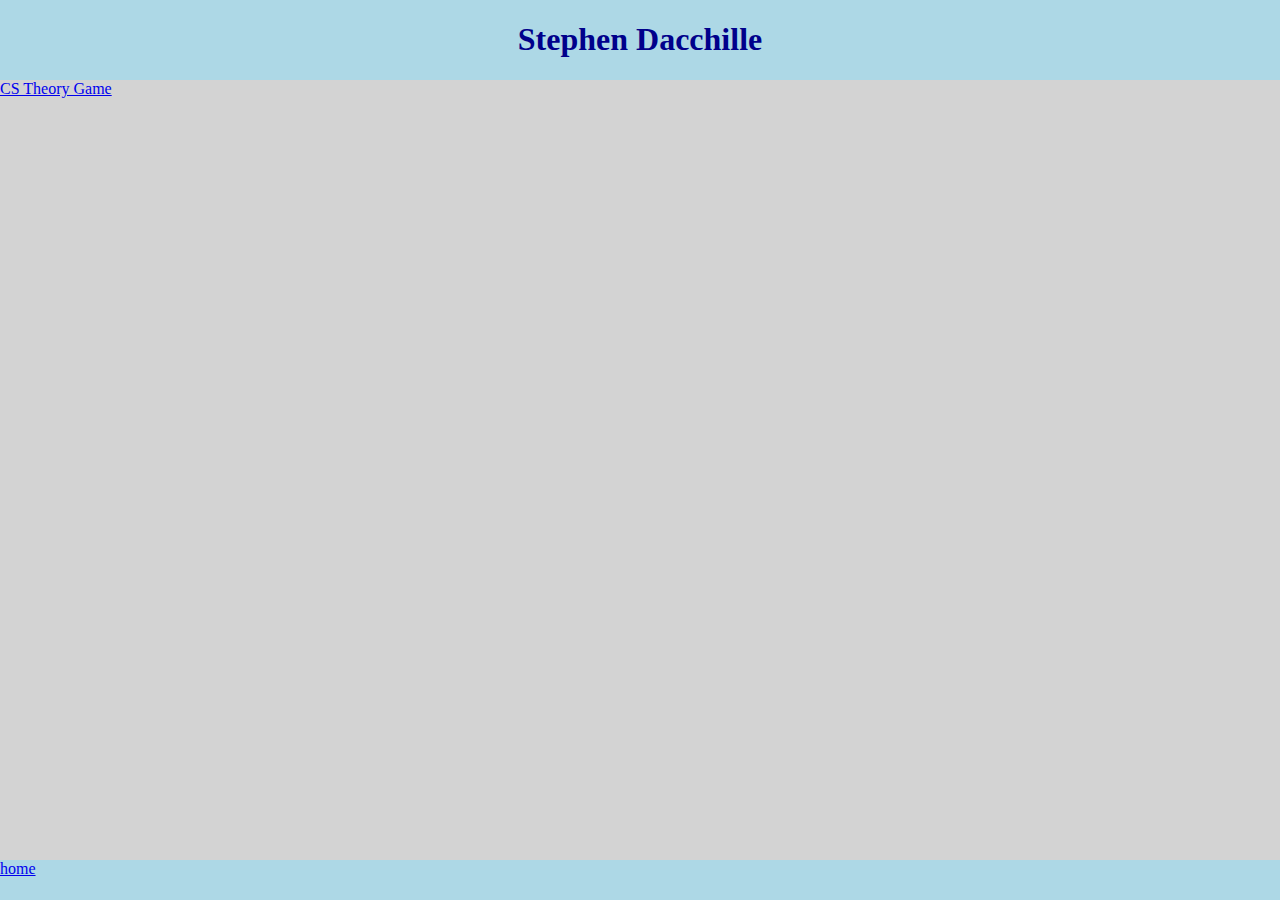
<file: index.html>
<!DOCTYPE HTML>
<html lang="en-US">
	<head>
		<title>Stephen Dacchille</title>
		<!--[if lt IE 9]>
			<script src="http://html5shiv.googlecode.com/svn/trunk/html5.js"></script>
		<![endif]-->
		<link rel="stylesheet" type="text/css" href="styles.css">
		<script src="https://ajax.googleapis.com/ajax/libs/jquery/1.12.2/jquery.min.js"></script>
	</head>
	<body id = "body">
		<header><h1 class = "h1">Stephen Dacchille</h1></header>
		<a href="csTheoryGame.html">CS Theory Game</a>
		<footer><a href="index.html">home</a></footer>
    </body>
</html>
</file>
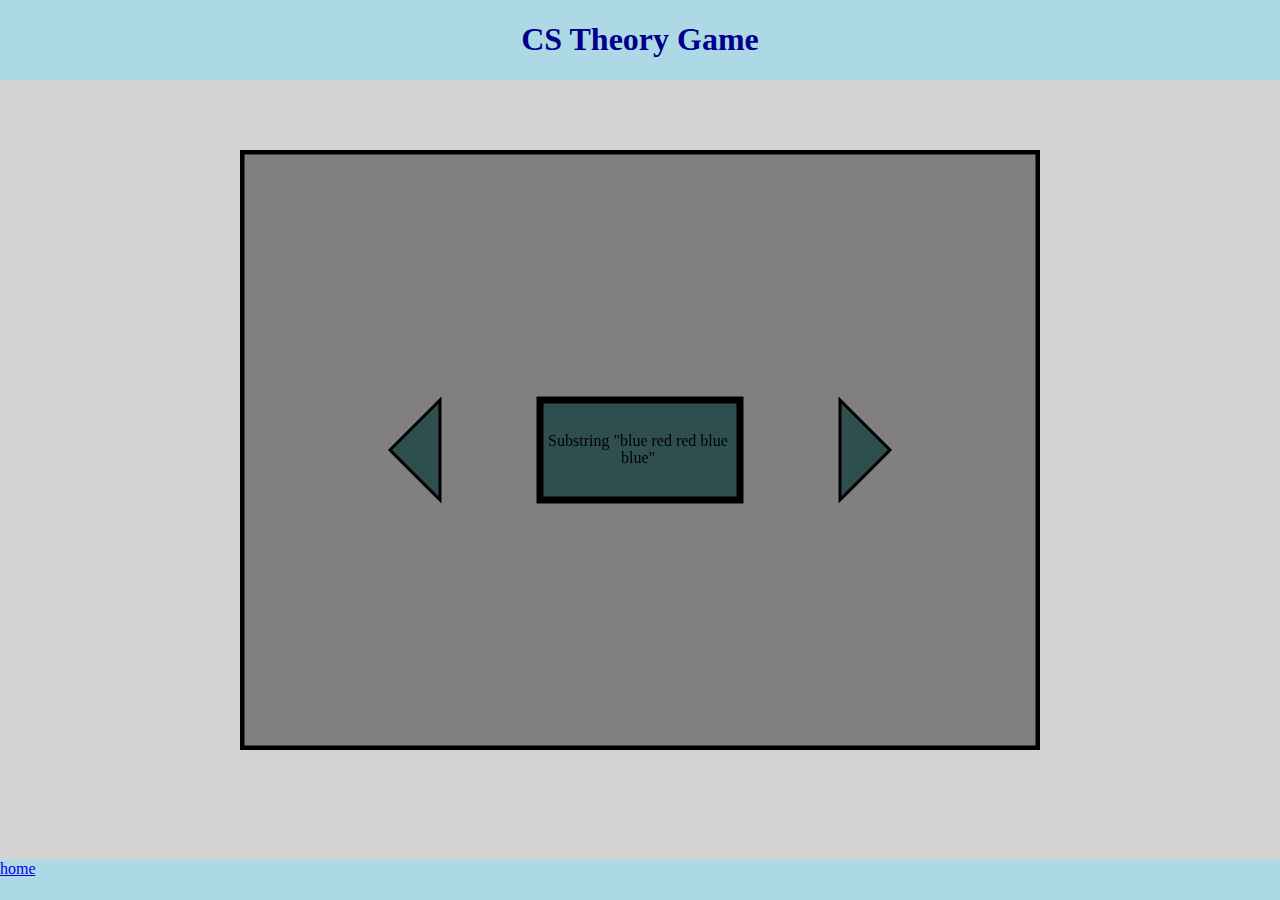
<file: csTheoryGame.html>
<!DOCTYPE HTML>
<html>
	<head>
		<title>CS Theory Game</title>
		<!--[if lt IE 9]>
			<script src="http://html5shiv.googlecode.com/svn/trunk/html5.js"></script>
		<![endif]-->
		<link rel="stylesheet" type="text/css" href="styles.css">
		<script src="https://ajax.googleapis.com/ajax/libs/jquery/3.1.0/jquery.min.js"></script>
	</head>
	<body id = "body">
		<header><h1 class = "h1">CS Theory Game</h1></header>
		<canvas id = "gameCanvas" width = "800" height = "600">Browser does not support canvas.</canvas>
		<footer><a href = "http://student.cs.appstate.edu/~dacchillesc/index.html">home</a></footer>
    </body>
	<script type = "text/javascript" src = "csTheoryGame.js"></script>
</html>
</file>
<file: styles.css>
#body {
	margin: 0px;
	padding: 0px;
	margin-top:80px;
	margin-bottom:40px;
	background-color:lightgray
}
h1.h1 {
	color:darkblue;
	text-align: center;
}
header {
	position:fixed;
	top:0;
	height:80px;
	width:100%;
	background-color:lightblue
}
footer {
	background-color:lightblue;
	height:40px;
	width: 100%;
	bottom: 0;
	position: fixed
}
#gameCanvas {
	padding: 0;
	margin: auto;
	display: block;
	border: 1px;
	position: absolute;
	top: 0;
	bottom: 0;
	left: 0;
	right: 0;
}
</file>
